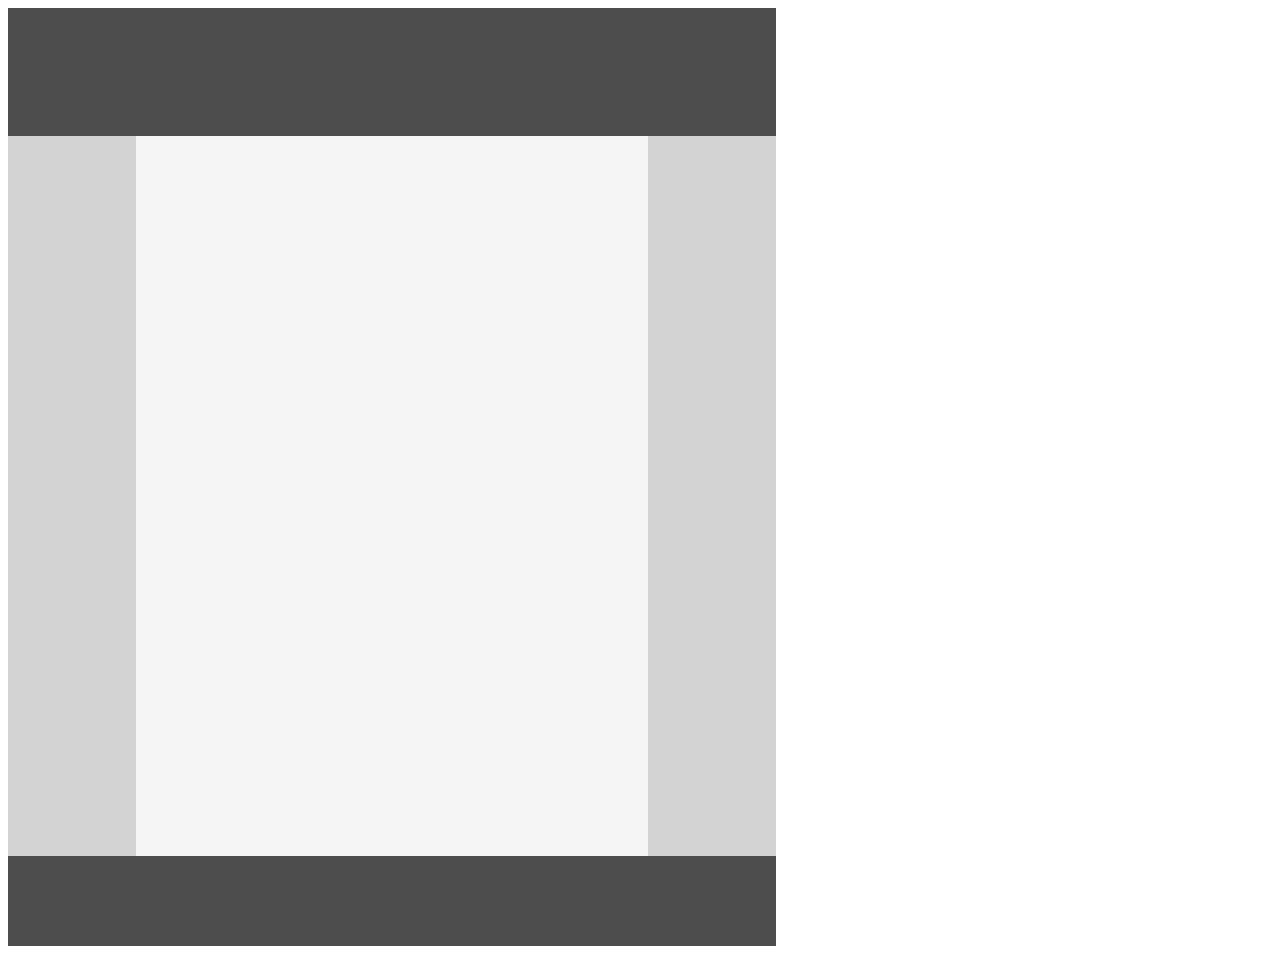
<file: first/index.html>
<!DOCTYPE html>
<html lang="en">
<head>
    <meta charset="UTF-8">
    <meta name="viewport" content="width=device-width, initial-scale=1.0">
    <link rel="stylesheet" type="text/css" href="index.css">
    <title>first</title>
</head>
<body>
    <div id="box">
        <div id="rectangleL"></div>
        <div id="rectangleR"></div>
    </div>
    
</body>
</html>
</file>
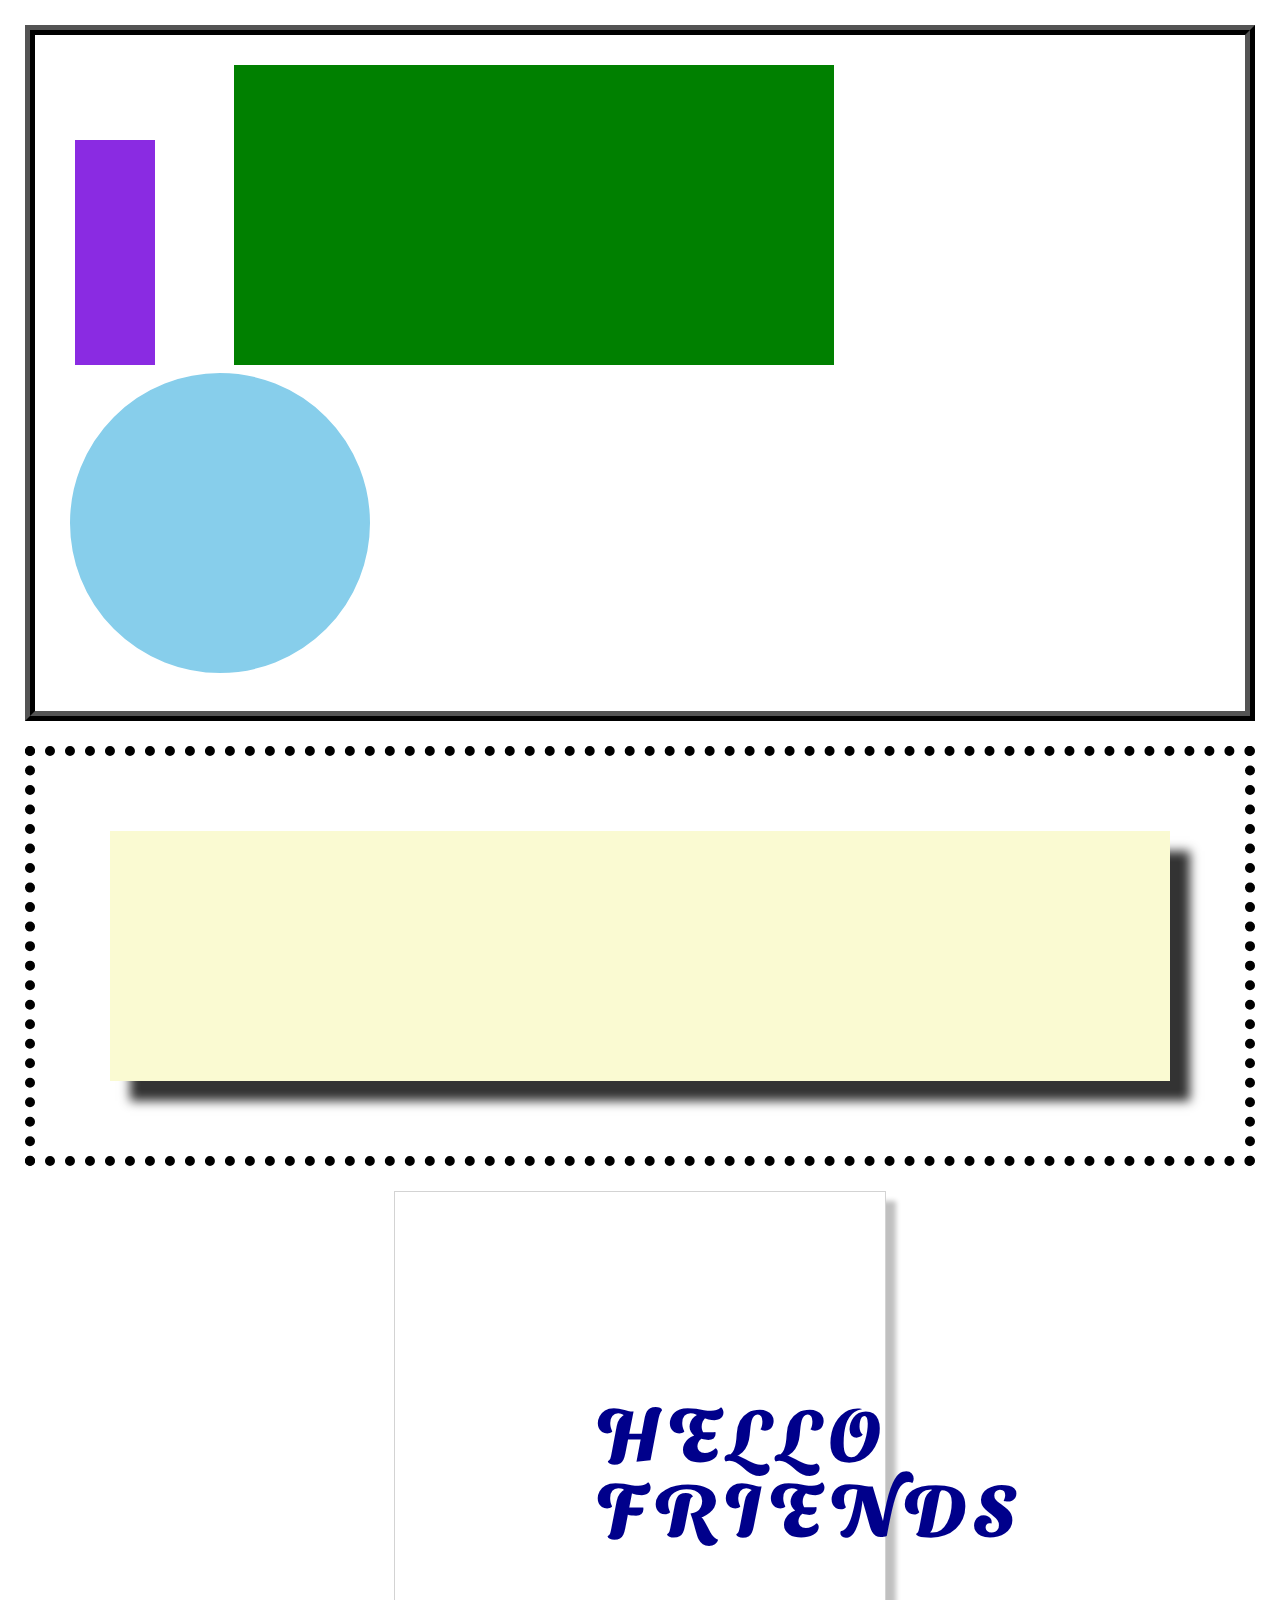
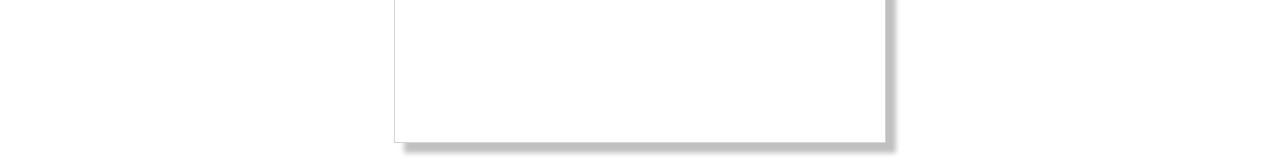
<file: second/index.html>
<!DOCTYPE html>
<html lang="en">
<head>
    <meta charset="UTF-8">
    <meta name="viewport" content="width=device-width, initial-scale=1.0">
    <link href="https://fonts.googleapis.com/css2?family=Sansita+Swashed:wght@300&display=swap" rel="stylesheet">
    <link rel="stylesheet" type="text/css" href="css-reset.css">
    <link rel="stylesheet" type="text/css" href="index.css">
    <title>second</title>
</head>
<body>
    <div id="prettyShapes">
        <div id="tallRectangle" class="row"></div>
        <div id="longRectangle" class="row"></div>
        <div id="circle" class="row"></div>
    </div>
    <div id="midsection">
        <div id="longRectangle2"></div>
    </div>
    <div id="greeting">
        <div id="text">
            <header>
                <h1>HELLO</h1>
            </header>
            <header>
                <h1>FRIENDS</h1>
            </header>
        </div>
    </div>
</body>
</html>
</file>
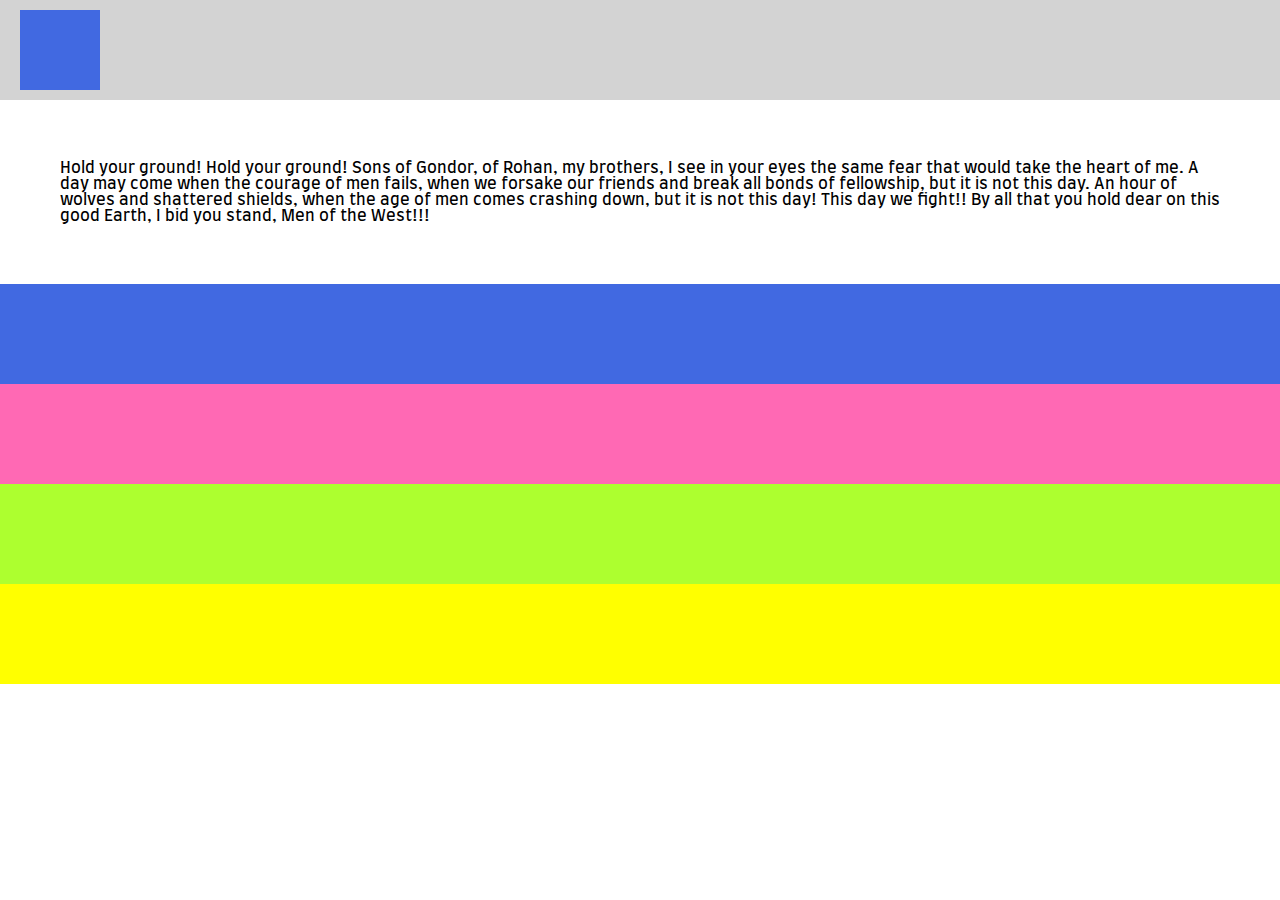
<file: third/index.html>
<!DOCTYPE html>
<html lang="en">
<head>
    <meta charset="UTF-8">
    <meta name="viewport" content="width=device-width, initial-scale=1.0">
    <link href="https://fonts.googleapis.com/css2?family=Farro:wght@300&display=swap" rel="stylesheet">
    <link rel="stylesheet" type="text/css" href="reset-css.css">
    <link rel="stylesheet" type="text/css" href="index.css">
    <title>third</title>
</head>
<body>
    <div id="grayHeader">
        <div id="smallBox"></div>
    </div>
    <div id="text">
        <p>Hold your ground! Hold your ground! Sons of Gondor, of Rohan, my brothers, I see in your eyes the same fear that would take the heart of me. A day may come when the courage of men fails, when we forsake our friends and break all bonds of fellowship, but it is not this day.

            An hour of wolves and shattered shields,
            
            when the age of men comes crashing down,
            
            but it is not this day! This day we fight!!

            By all that you hold dear on this good Earth,
            
            I bid you stand, Men of the West!!!</p>
        </div>
    <div id="strip1"></div>
    <div id="strip2"></div>
    <div id="strip3"></div>
    <div id="strip4"></div>
</body>
</html>
</file>
<file: first/index.css>
body {
    box-sizing: content-box;
}

#box {
    background-color: whitesmoke;
    height: 80vh;
    width: 60vw;
    border-top: 10vw solid #4D4D4D;
    border-bottom: 10vh solid #4D4D4D;
}

#rectangleL {
    background-color: lightgray;
    height: 80vh;
    width: 10vw; 
    float: left;
}

#rectangleR {
    background-color: lightgray;
    height: 80vh;
    width: 10vw; 
    float: right;
}
</file>
<file: second/index.css>
body {
    box-sizing: border-box;
    display: block;
    margin: 25px;
}

#prettyShapes {
    background-color: white;
    border: 10px ridge black;
    padding: 30px;
}

#tallRectangle {
    background-color: blueviolet;
    height: 225px;
    width: 80px;
    margin-left: 10px;
    margin-right: 75px;
}

#longRectangle {
    background-color: green;
    height: 300px;
    width: 600px;
    margin-right: 75px;
}

#circle {
    background-color: skyblue;
    height: 300px;
    width: 300px;
    border-radius: 50%;
    border: 5px solid white;
}

.row {
    display: inline-block;
}

#midsection {
    background-color: white;
    border: 10px dotted black;
    margin-top: 25px;
    padding: 25px;
}

#longRectangle2 {
    height: 250px;
    background-color: lightgoldenrodyellow;
    margin: 50px;
    box-shadow: 20px 20px 10px #333333;
}

#text {
   text-align: center;
   color: darkblue;
   font-size: 75px;
   font-weight: bold;
   box-shadow: 10px 10px 5px silver;
   letter-spacing: 7px;
   font-family: 'Sansita Swashed', cursive;
   margin: 25px 30% 25px 30%;
   padding: 200px;
   border: 1px solid lightgrey;
}
</file>
<file: third/index.css>
#grayHeader {
    background-color: lightgray;
    /* height: 100px; */
    padding-top: 10px;
    padding-bottom: 10px;
    padding-left: 20px;
}

#text {
    background-color: white;
    padding: 10px;
    font-size: 16px;
    font-family: 'Farro', sans-serif;
}

#smallBox {
    background-color: royalblue;
    height: 80px;
    width: 80px;
}

p {
    text-align: left;
    margin: 50px;
}

#strip1 {
    height: 100px;
    background-color: royalblue;
}

#strip2 {
    height: 100px;
    background-color: hotpink;
}

#strip3 {
    height: 100px;
    background-color: greenyellow;
}

#strip4 {
    height: 100px;
    background-color: yellow;
}
</file>
